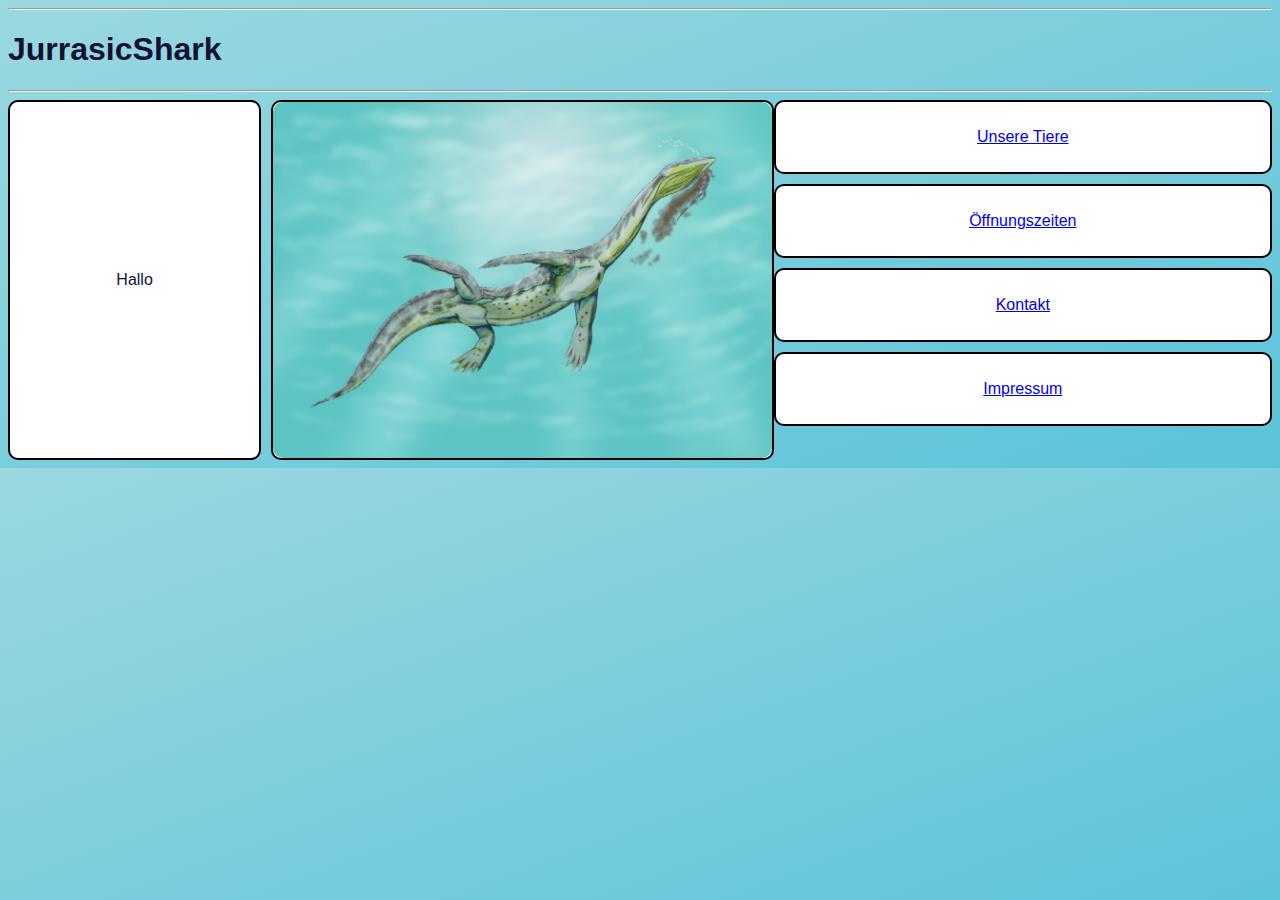
<file: index.html>
<!DOCTYPE html>
<html lang="en">
<head>
    <meta charset="UTF-8">
    <meta http-equiv="X-UA-Compatible" content="IE=edge">
    <meta name="viewport" content="width=device-width, initial-scale=1.0">
    <title>JurrasicShark</title>
    <style>
        body {
            background: linear-gradient(to bottom right, #9bd8df, #5bc3d9);
            font-family: "Arial", sans-serif;
            font-size: 16px;
            color: #111133;
        }

        .container {
            display: flex;
        }

        .empty-box {
            flex: 1;
            background-color: white;
            border: 2px solid black;
            border-radius: 10px;
            margin-right: 10px;
            display: flex;
            align-items: center;
            justify-content: center;
        }

        .box {
            flex: 2;
            display: flex;
            align-items: center;
            justify-content: center;
            border-radius: 10px;
            background-color: white;
            border: 2px solid black;
        }

        .box img {
            max-width: 100%;
            max-height: 100%;
            object-fit: contain;
            border-radius: 10px;
        }

        .menu-box {
            flex: 2;
            display: flex;
            flex-direction: column;
        }

        .rounded-box {
            background-color: white;
            border: 2px solid black;
            border-radius: 10px;
            padding: 10px;
            margin-bottom: 10px;
            text-align: center;
            cursor: pointer;
        }
    </style>
</head>
<body>
    <header>
        <hr>
        <h1 class="index-title">JurrasicShark</h1>
        <hr>
    </header>
    <div class="container">
        <div class="empty-box">
            Hallo
        </div>
        
        <div class="box">
            <img src="img/index_img.jpg" alt="BILD">
        </div>
        <div class="menu-box">
            <a href="our-animals.html" class="rounded-box">
                <p>Unsere Tiere</p>
            </a>
            <a href="opening-time.html" class="rounded-box">
                <p>Öffnungszeiten</p>
            </a>
            <a href="contact.html" class="rounded-box">
                <p>Kontakt</p>
            </a>
            <a href="contact.html" class="rounded-box">
                <p>Impressum</p>
            </a>
        </div>
    </div>
    <footer>
    </footer>
</body>
</html>
</file>
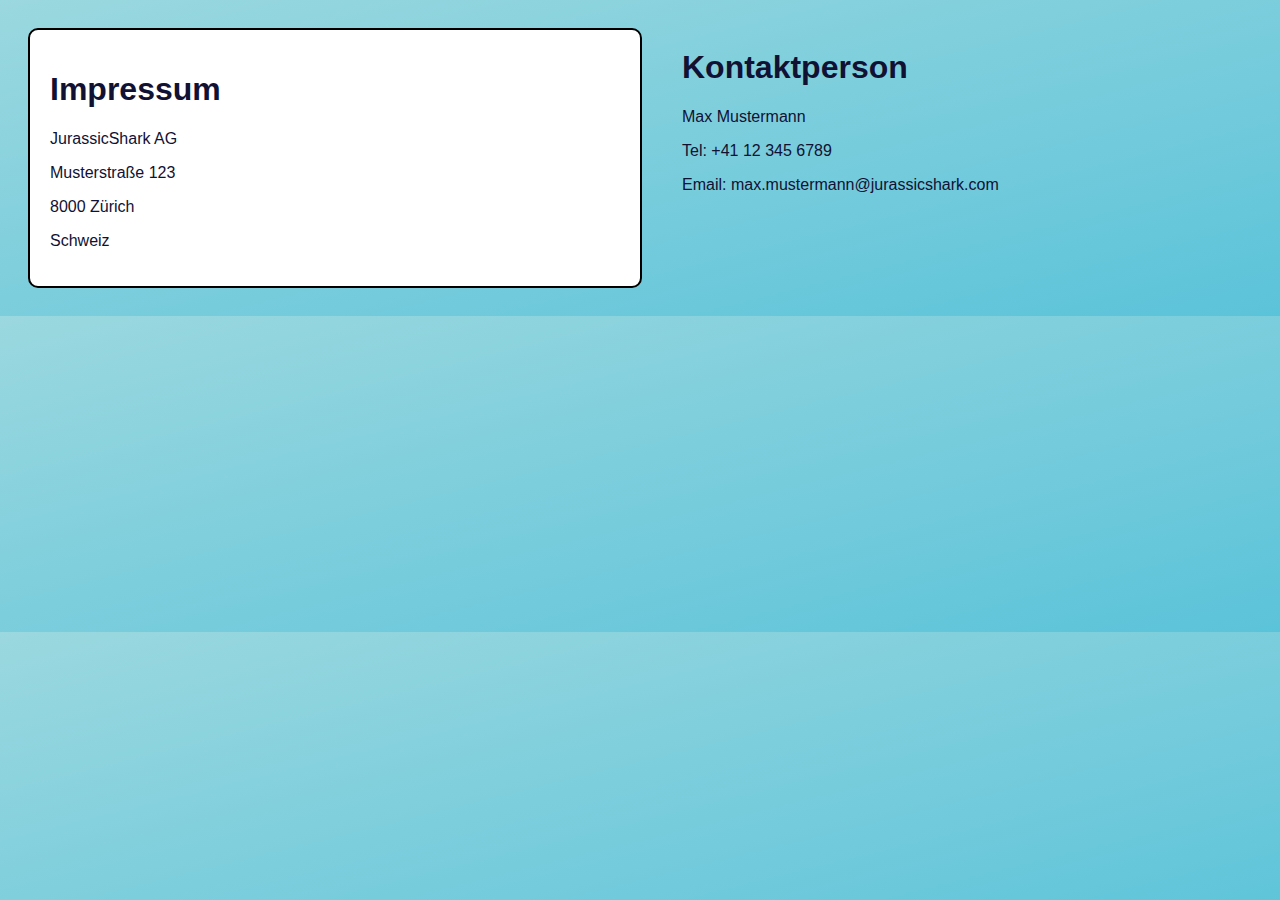
<file: contact.html>
<!DOCTYPE html>
<html lang="en">
<head>
    <meta charset="UTF-8">
    <meta http-equiv="X-UA-Compatible" content="IE=edge">
    <meta name="viewport" content="width=device-width, initial-scale=1.0">
    <title>Kontakt - JurassicShark</title>
    <style>
        body {
            background: linear-gradient(to bottom right, #9bd8df, #5bc3d9);
            font-family: "Arial", sans-serif;
            font-size: 16px;
            color: #111133;
        }

        .container {
            display: flex;
        }

        .box {
            flex: 1;
            margin: 20px;
        }

        .impressum {
            background-color: white;
            border: 2px solid black;
            border-radius: 10px;
            padding: 20px;
        }
    </style>
</head>
<body>
    <div class="container">
        <div class="box impressum">
            <h1>Impressum</h1>
            <p>JurassicShark AG</p>
            <p>Musterstraße 123</p>
            <p>8000 Zürich</p>
            <p>Schweiz</p>
        </div>
        <div class="box">
            <h1>Kontaktperson</h1>
            <p>Max Mustermann</p>
            <p>Tel: +41 12 345 6789</p>
            <p>Email: max.mustermann@jurassicshark.com</p>
        </div>
    </div>
</body>
</html>
</file>
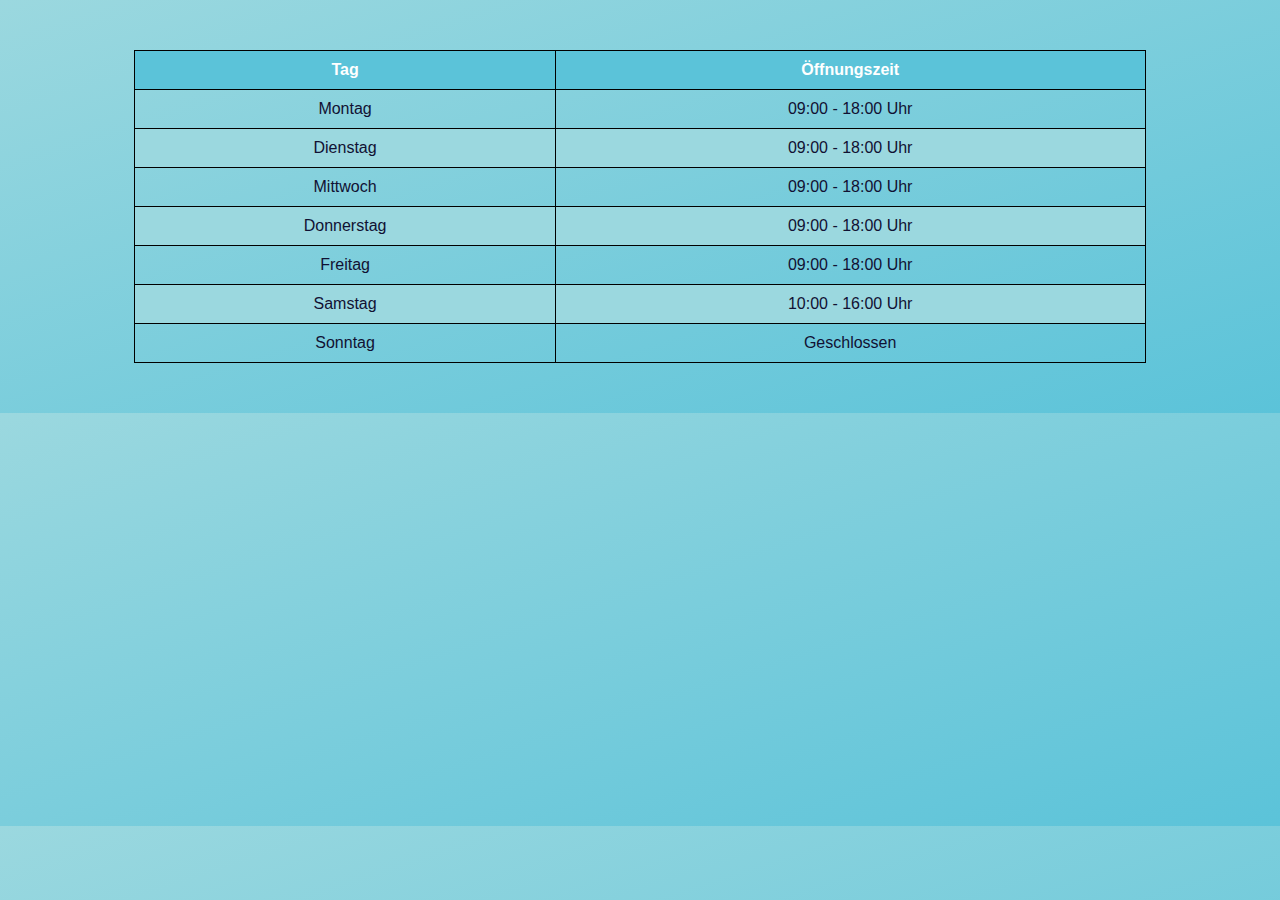
<file: opening-time.html>
<!DOCTYPE html>
<html lang="en">
<head>
    <meta charset="UTF-8">
    <meta http-equiv="X-UA-Compatible" content="IE=edge">
    <meta name="viewport" content="width=device-width, initial-scale=1.0">
    <title>Opening Time - JurassicShark</title>
    <style>
        body {
            background: linear-gradient(to bottom right, #9bd8df, #5bc3d9);
            font-family: "Arial", sans-serif;
            font-size: 16px;
            color: #111133;
        }

        table {
            border-collapse: collapse;
            width: 80%;
            margin: 50px auto;
        }

        th, td {
            border: 1px solid black;
            padding: 10px;
            text-align: center;
        }

        th {
            background-color: #5bc3d9;
            color: white;
        }

        tr:nth-child(even) {
            background-color: #9bd8df;
        }
    </style>
</head>
<body>
    <table>
        <thead>
            <tr>
                <th>Tag</th>
                <th>Öffnungszeit</th>
            </tr>
        </thead>
        <tbody>
            <tr>
                <td>Montag</td>
                <td>09:00 - 18:00 Uhr</td>
            </tr>
            <tr>
                <td>Dienstag</td>
                <td>09:00 - 18:00 Uhr</td>
            </tr>
            <tr>
                <td>Mittwoch</td>
                <td>09:00 - 18:00 Uhr</td>
            </tr>
            <tr>
                <td>Donnerstag</td>
                <td>09:00 - 18:00 Uhr</td>
            </tr>
            <tr>
                <td>Freitag</td>
                <td>09:00 - 18:00 Uhr</td>
            </tr>
            <tr>
                <td>Samstag</td>
                <td>10:00 - 16:00 Uhr</td>
            </tr>
            <tr>
                <td>Sonntag</td>
                <td>Geschlossen</td>
            </tr>
        </tbody>
    </table>
</body>
</html>
</file>
